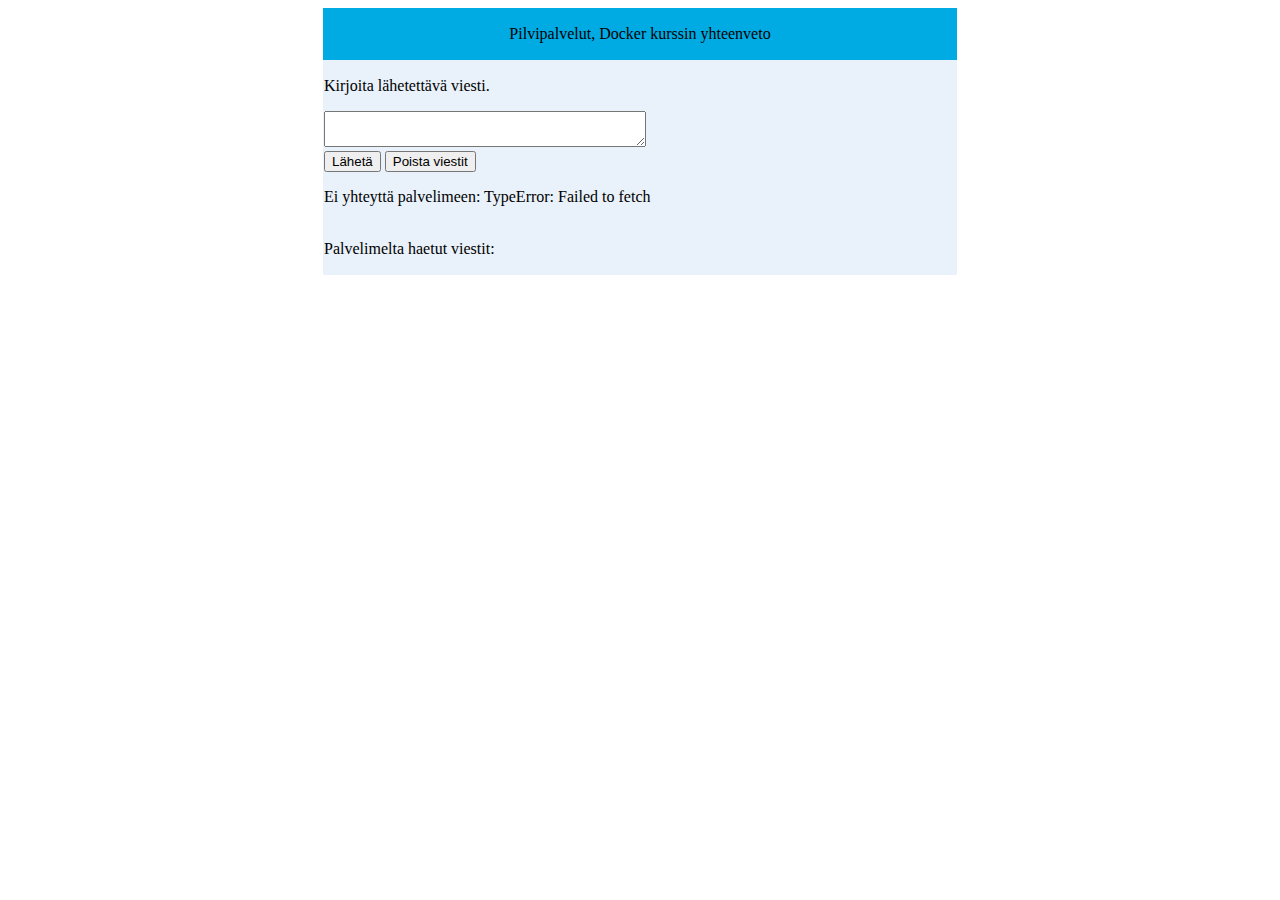
<file: frontend/index.html>
<!DOCTYPE html>
<html>
<head>
    <link rel="stylesheet" href="style.css">
    <meta charset="UTF-8">
    <title>Docker -projekti</title>
</head>
<body lang="fi" onload="findMessages()">
    <script>
        // http://127.0.0.1:5000/
        var serverAddress = "http://localhost:5000"
        // Huolehtii viestin lähettämisestä palvelimelle.
        function sendFormText(value) {
            // Jos arvo on 1, niin lähetetään tekstiä, jos 0 niin pyydetään viestien poistamista.
            if (value == 1) {
                fetchAddress ="/newmessage"
            } else if (value == 0) {
                fetchAddress ="/removemessage"
            } else {
                fetchAddress ="/newmessage"
            }
            
            var data = document.getElementById("textToSend").value;
            event.preventDefault()
            // Lähetetään viesti JSON muodossa ja ilmoitetaan jos se onnistui.
            fetch(serverAddress + fetchAddress, {
                method: "POST",
                body: JSON.stringify(data),
                headers: {
                    "Content-Type": "application/json"
                }
            }).then(res => {
                if (res.status == 200) {
                    if (value == 0) {
                        informer_message = "Viestit poistettu."
                    } else {
                        informer_message = "Viesti lähetetty."
                    }
                    
                    // Päivitetään listaus viesteistä.
                    findMessages()
                }
                else {
                    informer_message = "Virhe lähetettäessä."
                }
                // Näytetään onnistuiko viestin lähetys.
                sendFormErrorMessage(informer_message)
            }).catch((error) => {
                console.log(error)
                sendFormErrorMessage("Ei yhteyttä palvelimeen:" + error)
            })
        }

        // Virhe- tai onnistumisteksti viestiä lähetettäessä.
        function sendFormErrorMessage(message) {
            document.getElementById("informer").innerHTML = message
        }

        // Haetaan palvelimelta viestit.
        function findMessages() {
            
            allMessages = fetch(serverAddress + "/findmessage")
            .then((response) => response.json())
            .then((json) => drawMessages(json))
            .catch((error) => {
                console.log(error)
                sendFormErrorMessage("Ei yhteyttä palvelimeen: " + error)
            })
        }

        // Näytetään jokainen palautettu viesti allekkain.
        function drawMessages(messageJson) {
            var kokeiluVar = messageJson["allMessages"][0].message
            console.log(messageJson)
            // Tyhjennetään lista ennen täyttämistä.
            document.getElementById("messageArea").innerHTML = ""
            messageArray = messageJson["allMessages"]
            for (let i = 0; i < messageArray.length; i++) {
                const p_element = document.createElement("p");
                p_element_text = document.createTextNode(messageArray[i].message)
                p_element.appendChild(p_element_text)
                document.getElementById("messageArea").appendChild(p_element)
            }
        }
    </script>
    
    <div class="container_top">
        <p>Pilvipalvelut, Docker kurssin yhteenveto </p>
    </div>
    <div class="container">
        <div>
            <p>Kirjoita lähetettävä viesti.</p>
            <form id="form">
                <textarea id="textToSend"></textarea>
                <br>
                <input type="submit" value="Lähetä" onclick="sendFormText(1)">
                <input type="submit" value="Poista viestit" onclick="sendFormText(0)"> 
            </form>
            <p id="informer"></p>
        </div>
    </div>
    <div class="container">
        <div>
            <p>Palvelimelta haetut viestit:</p>
            <div id="messageArea">

            </div>
        </div>
    </div>
</body>
</html>
</file>
<file: frontend/style.css>
body {
    background-color: #FFFFFF;
}

textarea {
    width: 50%;
    height: 100%;
}
.container_top {
    display: grid;
    background-color:  #00ABE4;
    padding: 1px;
    column-gap: 100px;
    width: 50%;
    margin-left: auto;
    margin-right: auto;
    text-align: center;
}

.container {
    display: grid;
    background-color: #E9F1FA;
    padding: 1px;
    width: 50%;
    margin-left: auto;
    margin-right: auto;
}

.container > div {
    border: 0px solid black;
    background-color: #E9F1FA;
    width: 100%;
    margin-left: auto;
    margin-right: auto;
}
</file>
